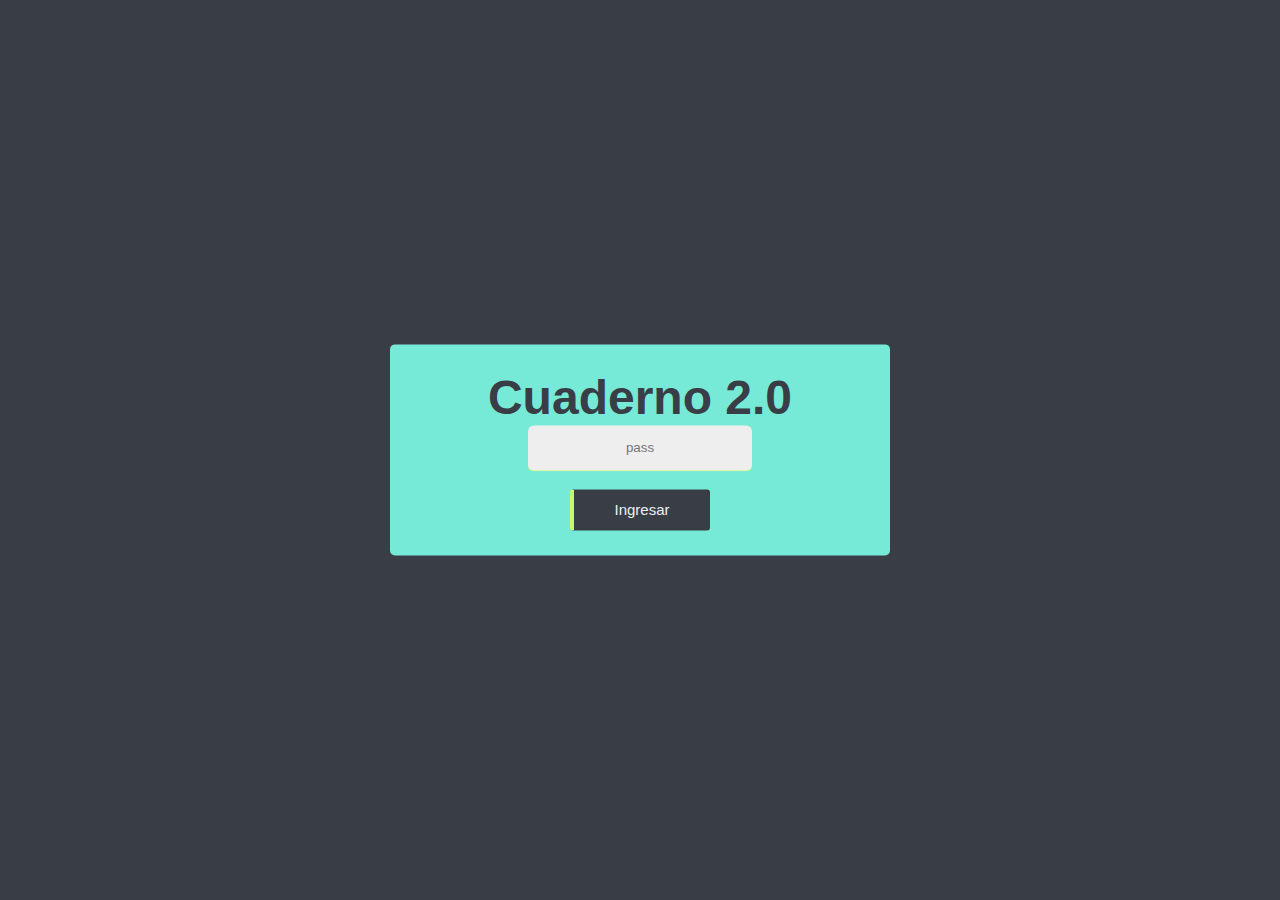
<file: index.html>
<!DOCTYPE html>
<html lang="es">
  <head>
    <meta charset="utf-8">
    <meta name="viewport" content="width=device-width, initial-scale=1">
    <!-- <link href="https://fonts.googleapis.com/css2?family=Nunito:wght@700&display=swap" rel="stylesheet"> -->
    <link rel="stylesheet" href="css/master.css">
    <title>Cuaderno 2.0</title>
    <style>

    </style>
  </head>
  <body>

    <div class="Home">
      <div class="modal">
        <div class="container-home container">
        <h1>Cuaderno 2.0</h1>
          <input type="password" name="pass" placeholder="pass"><br>
          <a class="button" href="cuaderno.html">Ingresar</a>
        </div>

      </div>

    </div>

    <h1>blablablas</h1>

  </body>
</html>
</file>
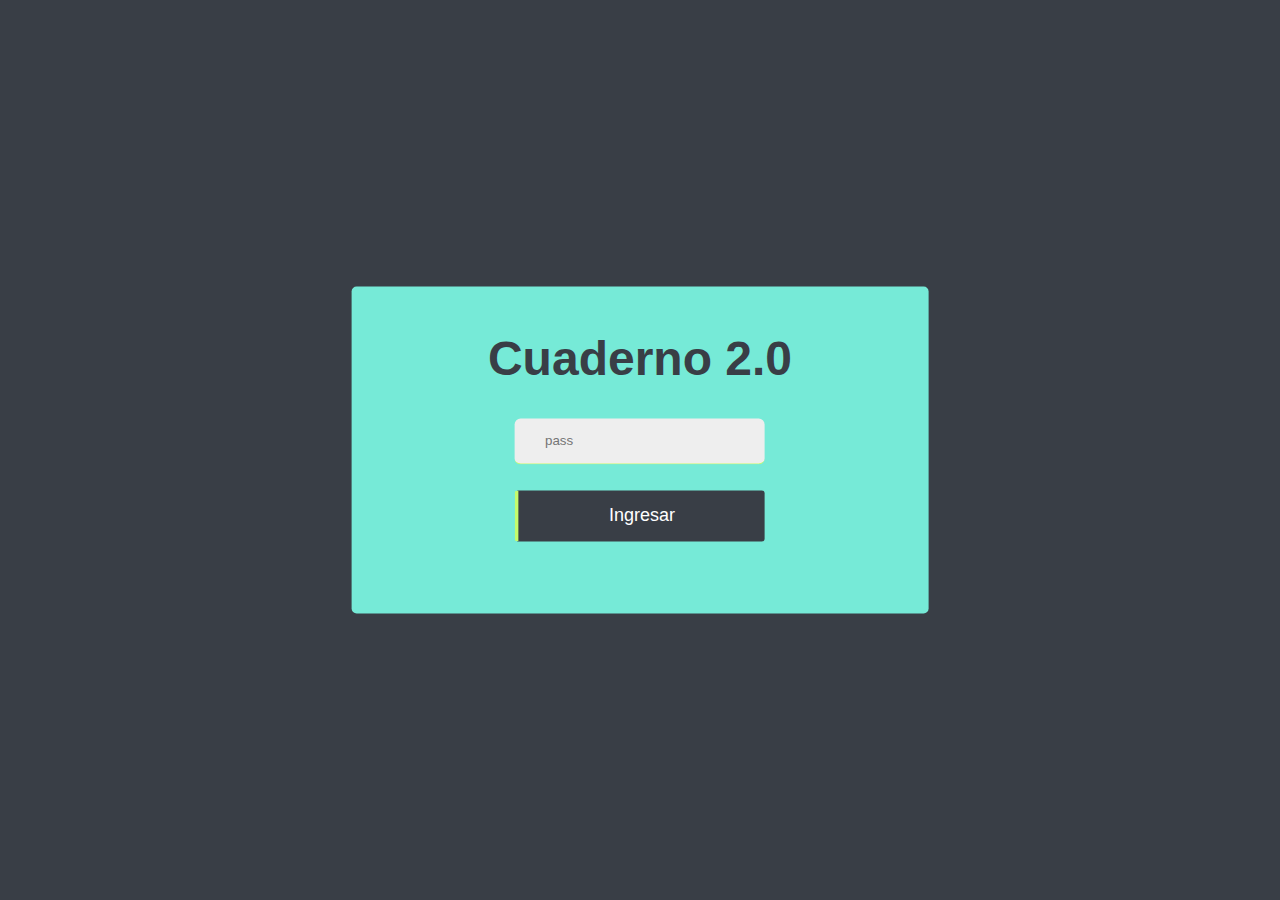
<file: cuaderno 2.0.html>
<!DOCTYPE html>
<html lang="es">
  <head>
    <meta charset="utf-8">
    <meta name="viewport" content="width=device-width, initial-scale=1">
    <link href="https://fonts.googleapis.com/css2?family=Nunito:wght@700&display=swap" rel="stylesheet">
    <title>Cuaderno 2.0</title>
    <style>
    :root {
      --color1: #eeeeee;
      --color2: #393e46;
      --color3: #76ead7;
      --color4: #c4fb6d;
    }

      body {
        font-family: 'Nunit0', sans-serif;
      }

      input[type=password] {
        width:50%;
        padding: 15px 30px;
        margin: auto;
        display: block;
        border: none;
        border-bottom: 1px solid var(--color4);
        box-sizing: border-box;
        border-radius: 6px;
        background-color: var(--color1);
      }

      input[type=submit] {
        background-color: var(--color2);
        color: white;
        padding: 15px 30px;
        margin: 8px auto;
        border: none;
        border-radius: 3px;
        width: 50%;
        font-size: 18px;
        border-left: 4px solid var(--color4);
      }

      input:hover {
        background-color: var(--color4);
        color: black;
      }

      .container-home h1 {
        font-size: 3em;
      }

      .container-home h1 {
        color: var(--color2);
      }

      .modal {
        position: fixed;
        top: 0;
        left: 0;
        width: 100%;
        height: 100%;
        background-color: var(--color2);
      }

      .container-home {
        position: fixed;
        top: 50%;
        left: 50%;
        -webkit-transform: translate(-50%, -50%);
        -ms-transform: translate(-50%, -50%);
        transform: translate(-50%, -50%);
        text-align: center;
        background-color: var(--color3);
        width: 500px;
        border-radius: 5px;
        padding: 1% 3% 5%;
        margin: auto;
      }
    </style>
  </head>
  <body>

    <div class="Home">
      <div class="modal">
        <div class="container-home">
          <h1>Cuaderno 2.0</h1>
          <input type="password" name="pass" placeholder="pass"><br>
          <input type="submit" value="Ingresar">
        </div>

      </div>

    </div>

  </body>
</html>
</file>
<file: css/master.css>
:root {
  --color1: #eeeeee;
  --color2: #393e46;
  --color3: #76ead7;
  --color4: #c4fb6d;
}

* {
  margin: 0;
  padding: 0;
  box-sizing: border-box;
  font-family: 'Helvetica', sans-serif;

}

.modal {
  position: absolute;
  top: 0;
  left: 0;
  width: 100%;
  height: 100%;
  background-color: var(--color2);
}

.container {
  position: absolute;
  top: 50%;
  left: 50%;
  -ms-transform: translate(-50%, -50%);
  transform: translate(-50%, -50%);
  width: 70%;
  padding: 2%;
  background-color: var(--color1);
  border-radius: 5px;

  /*
  margin: auto;
  margin-top: 90px;
  position: fixed;
  top: 50%;
  left: 50%;
  -webkit-transform: translate(-50%, -50%);
  -ms-transform: translate(-50%, -50%);
  transform: translate(-50%, -50%);
  text-align: center;
  */
}

.button {
  padding: 12px;
  margin: auto;
  background-color: var(--color2);
  color: var(--color1);
  border: none;
  border-radius: 3px;
  font-size: 15px;
  border-left: 4px solid var(--color4);
  text-decoration: none;
  display: inline-block;
  width: 140px;
  text-align: center;
}

.button:hover {
  background-color: var(--color4);
  color: black;
}

/* Home Page */
.container-home {
  width: 500px;
  background-color: var(--color3);
}
.container-home .button {
  display: block;
}

.container-home h1 {
  text-align: center;
  font-size: 3em;
  color: var(--color2);
}

input[type=password] {
  width: 50%;
  padding: 15px 30px;
  margin: auto;
  display: block;
  border: none;
  border-bottom: 1px solid var(--color4);
  box-sizing: border-box;
  border-radius: 6px;
  background-color: var(--color1);
  text-align: center;
}



/* Content section */
/*
.container-contenido {
  width: 80%;
  padding: 3%;
  margin: auto;
  background-color: var(--color1);
}
*/

@media screen and (max-width: 900px) {
  .container {
    width: 95%;
    padding: 3%;
  }

  .container-home {
    width: 400px;
  }

  table th, table td {
    font-size: 13px;
  }

  table td {
    text-align: center;
  }

  .pie a {
    font-size: 14px;
  }
}

/* navegación */
nav {
  position: fixed;
  width: 100%;
  z-index: 100;
}

nav ul {
  list-style-type: none;
  margin: 0;
  padding: 0;
  overflow: hidden;
  background-color: var(--color3);
}

nav li {
  float: left;
}

nav li a {
  display: inline-block;
  color: var(--color2);
  text-align: center;
  padding: 14px 16px;
  text-decoration: none;
}

nav li:hover {
  background-color: var(--color1);
}

.active {
  background-color: var(--color2);
  color: var(--color1);
}
/* fin de nav */

/* Encabezado fecha */
.container-title, .container-content {
  overflow: auto;
  width: 90%;
  padding: inherit;
  margin: auto;
  display: block;

}

.container-content {
  height: 300px;
  padding: 0;
}


.c2_fecha, .c3_toperation {
  display: inline-block;
  padding: 0 20px;
  font-size: 17px;
  font-style: normal;
  font-weight: normal;

}

.container-title input {
  float: right;
  font-size: 14px;
}

.pie {
  margin: auto;
  width: 90%;
  padding: inherit;
  text-align: center;

}

}

/*
.content-date h4 {
  border: 1px solid black;
  display: inline-block;
  padding: 5px 40px;
  width: auto;
}
*/
/* fin encabezado */

/*
.pie a {
  display: inline-block;
  padding: 8px 12px;
  margin: 20px 20px 5px;
  width: 30%;
  font-size: 14px;

}
*/

th, tr {
  margin: 0;
  padding: 0;

}

th, td {
  border: 1px solid var(--color2);
  font-size: 15px;
}

td {
  text-align: center;
}

table {
  border-collapse: collapse;
  width: 100%;
  height: 99%;
  margin: auto;
  padding: auto;

}




/* Form section */
/*
.container-registro {
  display: none;
  width: 70%;
  padding: 30px 0;
}
*/
/*
.container-registro {
  display: none;
}
*/
/*
.type-operation {
  margin: 10px auto;
  width: 50%;

}

.type-operation ul {
  list-style-type: none;
}

.type-operation li {
  float: left;
}

.type-operation li a {
  display: inline-block;
  padding: 0px 20px;
  cursor: pointer;

}
*/
form {
  width: 70%;
  margin: auto;
  height: 100%;
  text-align: center;
}

form label {
  display: inline-block;
  width: 150px;
  margin: 0 10px;
  text-align: left;
  font-size: 15px;
}

form input {
  width: 70px;
}

form label, form input {
  margin: 10px 0;
  padding: 5px 0;
}
</file>
